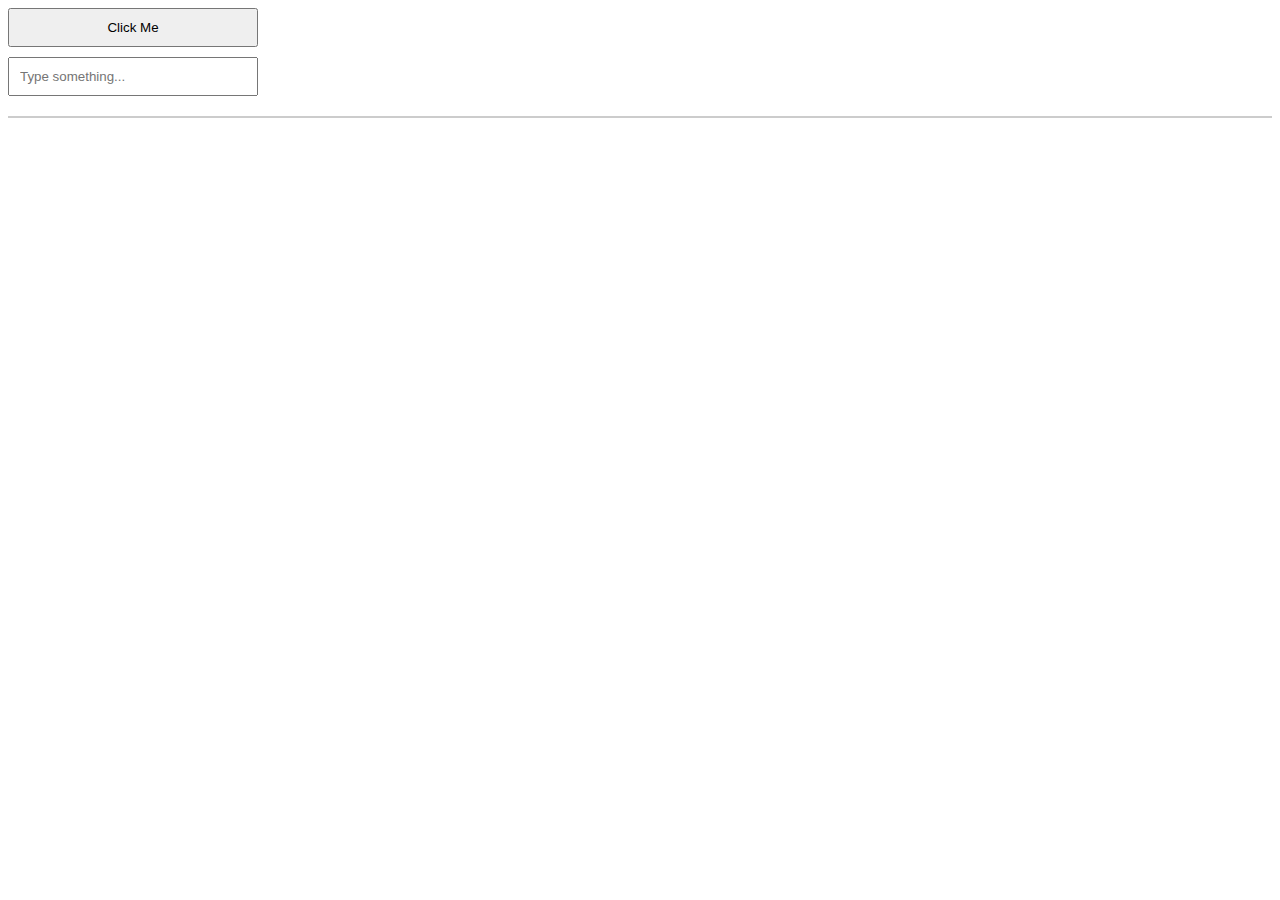
<file: event-listeners/index.html>
<!DOCTYPE html>
<html lang="en">
<head>
    <meta charset="UTF-8">
    <meta name="viewport" content="width=device-width, initial-scale=1.0">
    <title>Event Listeners Demo</title>
    <link rel="stylesheet" href="styles.css">
</head>
<body>

<div id="eventContainer">
    <button id="btn">Click Me</button>
    <input type="text" id="inputField" placeholder="Type something...">
</div>

<div id="log"></div>

<script src="script.js" defer></script>
</body>
</html>
</file>
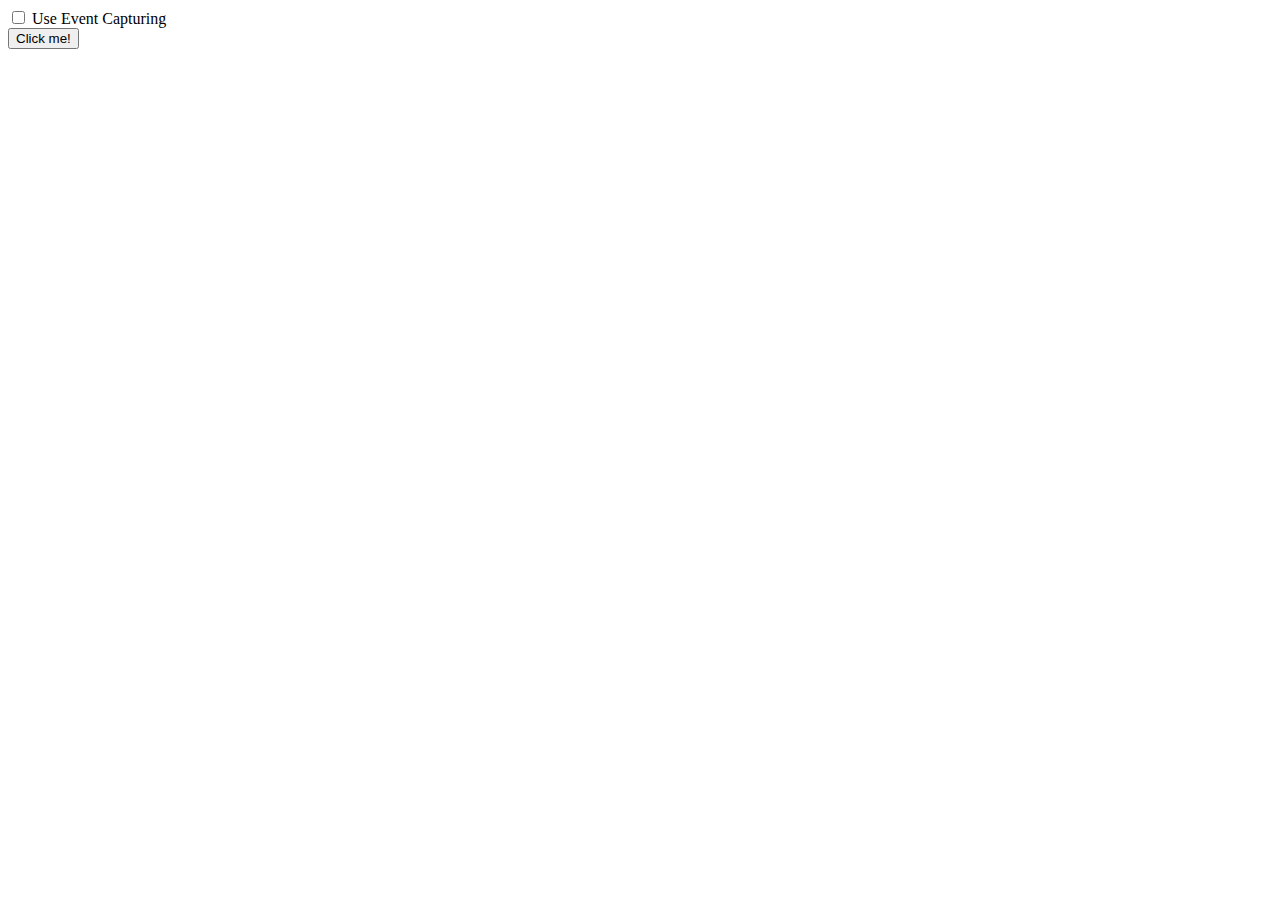
<file: events/event-flow/index.html>
<!DOCTYPE html>
<html lang="en">
<head>
    <meta charset="UTF-8">
    <meta name="viewport" content="width=device-width, initial-scale=1.0">
    <title>Document</title>
    <script src="script.js" defer></script>
</head>
<body>
    <div>
      <label>
        <input type="checkbox" id="captureMode"> Use Event Capturing
      </label>
    </div>
    <div id="container">
      <button>Click me!</button>
    </div>
    <pre id="output"></pre>
  </body>
</html>
</file>
<file: event-listeners/styles.css>
#eventContainer {
    display: flex;
    flex-direction: column;
    gap: 10px;
    margin: 0;
    max-width: 250px
}

button {
    padding: 10px;
    cursor: pointer;
}

input[type="text"] {
    padding: 10px;
}

#log {
    margin-top: 20px;
    border-top: 2px solid #ccc;
    padding: 10px;
}
</file>
